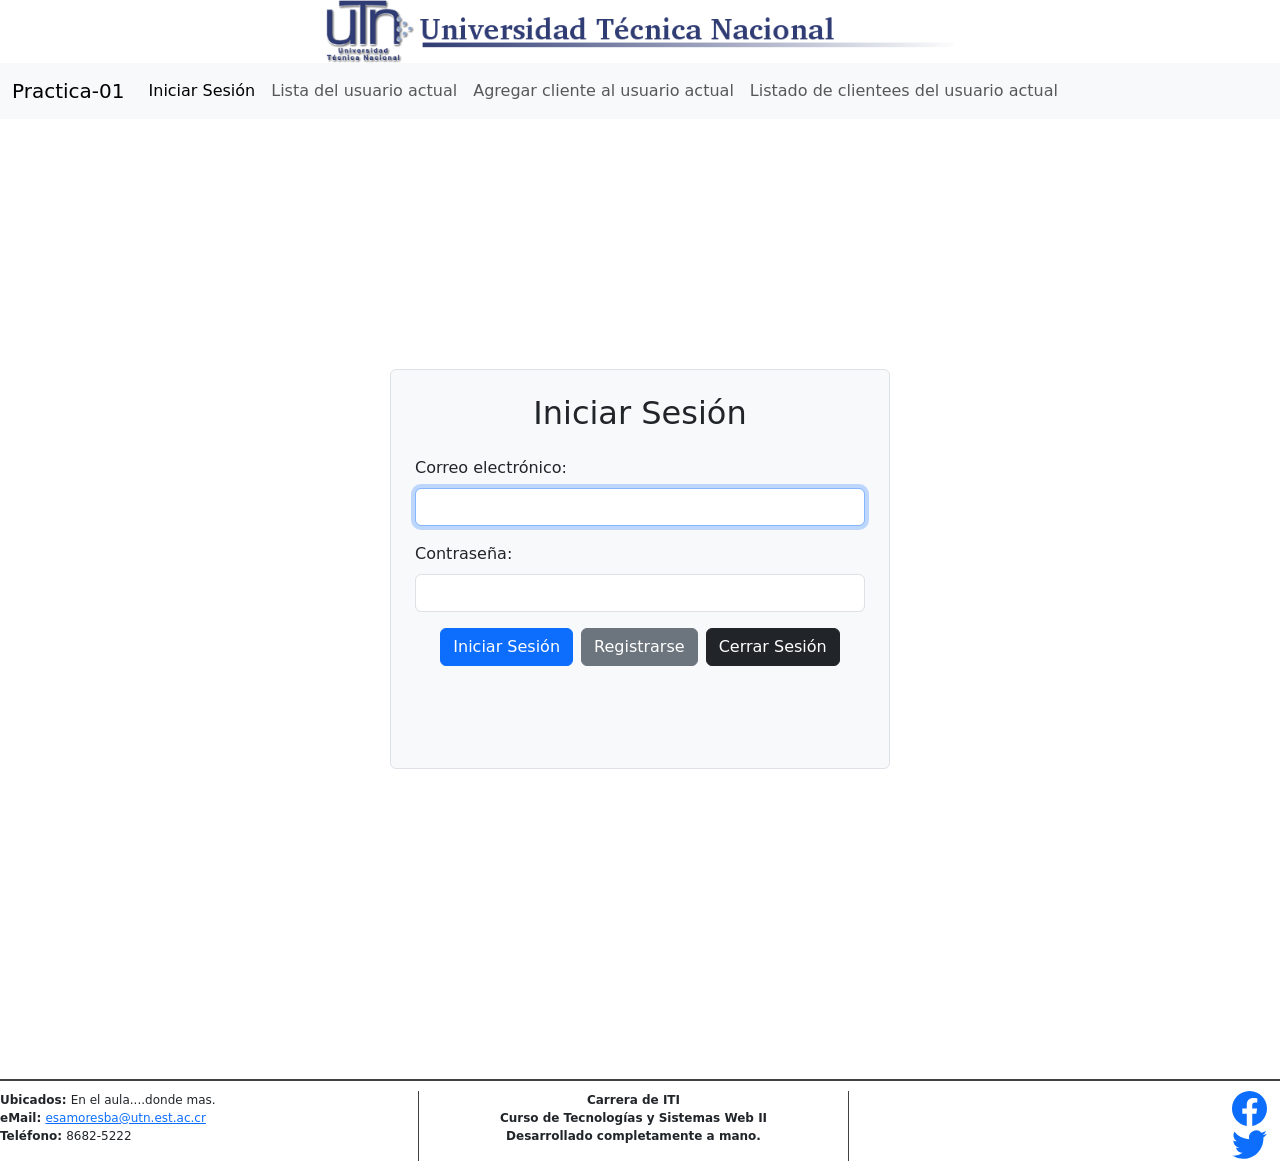
<file: frontend/ejs02/index.html>
<!DOCTYPE html>
<html lang="en">
<head>
    <meta charset="UTF-8">
    <title>Iniciar Sesion</title>
    <link href="https://cdn.jsdelivr.net/npm/bootstrap@5.2.3/dist/css/bootstrap.min.css" rel="stylesheet" integrity="sha384-rbsA2VBKQhggwzxH7pPCaAqO46MgnOM80zW1RWuH61DGLwZJEdK2Kadq2F9CUG65" crossorigin="anonymous">
    <link rel="stylesheet" href="styles/formatos2.css">
</head>
<body>
    <header>
        <div class="row justify-content-center align-items-center">
            <div class="col-lg-6 d-flex justify-content-center">
                <img src="img/encabe.png" class="img-fluid" alt="logo">
            </div>
        </div>
        <nav class="navbar navbar-expand-lg bg-body-tertiary">
            <div class="container-fluid">
                <a class="navbar-brand" href="#">Practica<span class="numerito">-01</span></a>
                <button class="navbar-toggler" type="button" data-bs-toggle="collapse" data-bs-target="#navbarNavAltMarkup" aria-controls="navbarNavAltMarkup" aria-expanded="false" aria-label="Toggle navigation">
                    <span class="navbar-toggler-icon"></span>
                </button>
                <div class="collapse navbar-collapse" id="navbarNavAltMarkup">
                    <div class="navbar-nav">
                        <a class="nav-link active" aria-current="page" href="index.html">Iniciar Sesión</a>
                        <!--<a class="nav-link" href="register.html">Ingresar Usuario</a>-->
                        <a class="nav-link" href="userList.html">Lista del usuario actual</a>
                        <!--En la lista anterior por cada cliente mostrado, deben aparecer los accesos a los métodos de
                        modificar y borrar el cliente.-->
                        <a class="nav-link" href="addCustomer.html">Agregar cliente al usuario actual</a>
                        <a class="nav-link" href="clientListTest.html">Listado de clientees del usuario actual</a>
                        <!--<a class="nav-link" href="#">Modificar los datos</a>-->
                        <!--El método de borrar debe confirmar si desea eliminar el registro del cliente o no.-->
                    </div>
                </div>
            </div>
        </nav>
    </header>
   
    <main class="container d-flex align-items-center justify-content-center" style="min-height: 100vh;">
        <form name="formita" enctype="application/x-www-form-urlencoded" 
            class="p-4 border rounded bg-light" 
            style="max-width: 500px; width: 100%; min-height: 400px;">
            
            <h2 class="mb-4 text-center">Iniciar Sesión</h2>

            <div class="mb-3">
                <label for="txtEmail" class="form-label">Correo electrónico:</label>
                <input type="email" class="form-control" id="txtEmail" maxlength="30" required autofocus>
            </div>

            <div class="mb-3">
                <label for="txtContra" class="form-label">Contraseña:</label>
                <input type="password" class="form-control" id="txtContra" maxlength="10" required>
            </div>

            <div class="d-flex justify-content-center align-items-center gap-2">
                <button type="button" class="btn btn-primary" id="btnLogin">Iniciar Sesión</button>
                <a href="register.html" class="btn btn-secondary " id="btnRegister">Registrarse</a>
                <button type="button" class="btn btn-dark" id="btnLogout" onclick="cerrarSesion()">Cerrar Sesión</button>
            </div>
        </form>
    </main>

    <footer class="row pie">
		<div class="div_pi">
                <strong>Ubicados: </strong>En el aula....donde mas.<br/>
                <strong>eMail:    </strong> <a href="mailto:esamoresba@utn.est.ac.cr?subject=Solicito información">esamoresba@utn.est.ac.cr</a><br />
                <strong>Teléfono: </strong>8682-5222
            </div>
            <div class="div_pc">
                Carrera de ITI<br/>
                Curso de Tecnologías y Sistemas Web II <br/>
                Desarrollado completamente a mano.
            </div>
            <div class="div_pd">
				<a href="https://www.facebook.com/"><svg xmlns="http://www.w3.org/2000/svg" width="35" height="35" fill="currentColor" class="bi bi-facebook" viewBox="0 0 16 16">
                <path d="M16 8.049c0-4.446-3.582-8.05-8-8.05C3.58 0-.002 3.603-.002 8.05c0 4.017 2.926 7.347 6.75 7.951v-5.625h-2.03V8.05H6.75V6.275c0-2.017 1.195-3.131 3.022-3.131.876 0 1.791.157 1.791.157v1.98h-1.009c-.993 0-1.303.621-1.303 1.258v1.51h2.218l-.354 2.326H9.25V16c3.824-.604 6.75-3.934 6.75-7.951"/></svg></a>
				<br>
				<a href="https://twitter.com/"><svg xmlns="http://www.w3.org/2000/svg" width="35" height="35" fill="currentColor" class="bi bi-twitter" viewBox="0 0 16 16">
                <path d="M5.026 15c6.038 0 9.341-5.003 9.341-9.334q.002-.211-.006-.422A6.7 6.7 0 0 0 16 3.542a6.7 6.7 0 0 1-1.889.518 3.3 3.3 0 0 0 1.447-1.817 6.5 6.5 0 0 1-2.087.793A3.286 3.286 0 0 0 7.875 6.03a9.32 9.32 0 0 1-6.767-3.429 3.29 3.29 0 0 0 1.018 4.382A3.3 3.3 0 0 1 .64 6.575v.045a3.29 3.29 0 0 0 2.632 3.218 3.2 3.2 0 0 1-.865.115 3 3 0 0 1-.614-.057 3.28 3.28 0 0 0 3.067 2.277A6.6 6.6 0 0 1 .78 13.58a6 6 0 0 1-.78-.045A9.34 9.34 0 0 0 5.026 15"/></svg></a>
			</div>
	</footer>

    <!--SCRIPT JS BOOTSTRAP-->
    <script src="https://cdn.jsdelivr.net/npm/bootstrap@5.2.3/dist/js/bootstrap.bundle.min.js" integrity="sha384-kenU1KFdBIe4zVF0s0G1M5b4hcpxyD9F7jL+jjXkk+Q2h455rYXK/7HAuoJl+0I4" crossorigin="anonymous"></script>
    <script src="codes/login.js"> </script>
</body>
</html>
</file>
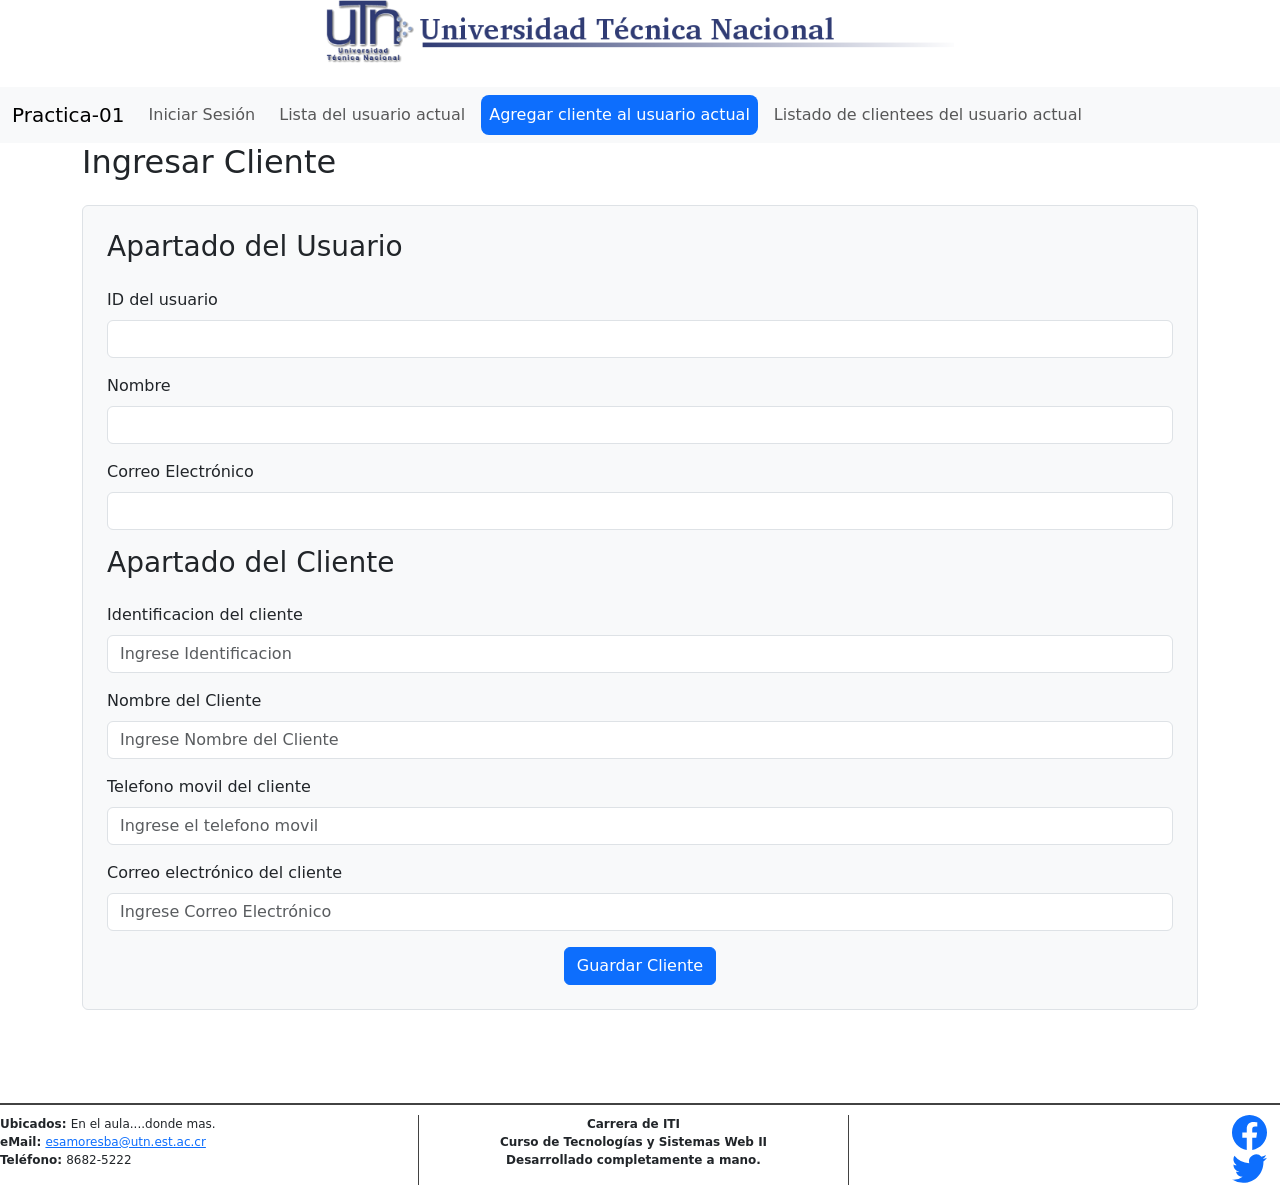
<file: frontend/ejs02/addCustomer.html>
<!DOCTYPE html>
<html lang="en">
<head>
    <meta charset="UTF-8">
    <title>Ingresar Cliente</title>
    <link href="https://cdn.jsdelivr.net/npm/bootstrap@5.2.3/dist/css/bootstrap.min.css" rel="stylesheet" integrity="sha384-rbsA2VBKQhggwzxH7pPCaAqO46MgnOM80zW1RWuH61DGLwZJEdK2Kadq2F9CUG65" crossorigin="anonymous">
    <link rel="stylesheet" href="styles/formatos.css">
</head>
<body>
    <header>
        <div class="row justify-content-center align-items-center">
            <div class="col-lg-6 d-flex justify-content-center">
                <img src="img/encabe.png" class="img-fluid" alt="logo">
            </div>
        </div>
        <nav class="navbar navbar-expand-lg bg-body-tertiary mt-4">
            <div class="container-fluid">
                <a class="navbar-brand" href="#">Practica<span class="numerito">-01</span></a>
                <button class="navbar-toggler" type="button" data-bs-toggle="collapse" data-bs-target="#navbarNavAltMarkup" aria-controls="navbarNavAltMarkup" aria-expanded="false" aria-label="Toggle navigation">
                    <span class="navbar-toggler-icon"></span>
                </button>
                <div class="collapse navbar-collapse" id="navbarNavAltMarkup">
                    <div class="navbar-nav">
                        <a class="nav-link" href="index.html">Iniciar Sesión</a>
                        <!--<a class="nav-link" href="register.html">Ingresar Usuario</a>-->
                        <a class="nav-link" href="userList.html">Lista del usuario actual</a>
                        <!--En la lista anterior por cada cliente mostrado, deben aparecer los accesos a los métodos de
                        modificar y borrar el cliente.-->
                        <a class="nav-link active"aria-current="page" href="addCustomer.html">Agregar cliente al usuario actual</a>
                        <a class="nav-link" href="clientListTest.html">Listado de clientees del usuario actual</a>
                        <!--<a class="nav-link" href="#">Modificar los datos</a>-->
                        <!--El método de borrar debe confirmar si desea eliminar el registro del cliente o no.-->
                    </div>
                </div>
            </div>
        </nav>
    </header>
   
    <main class="container" style="min-height: 100vh;">
        <h2 class="mb-4">Ingresar Cliente</h2>
        <!--
        <div class="mb-3">
            <button class="btn btn-dark" id="btnMostrarCliente" onclick="mostrarClienteActual()">Mostrar Usuario Logueado</button>
        </div>
        -->
        
        <form id="clienteForm" class="p-4 border rounded bg-light">
            <h3 class="mb-4">Apartado del Usuario</h3>
            <div class="mb-3">
                <label for="clienteId" class="form-label">ID del usuario</label>
                <input type="text" class="form-control" id="clienteId" readonly>
            </div>
            <div class="mb-3">
                <label for="clienteNombre" class="form-label">Nombre</label>
                <input type="text" class="form-control" id="clienteNombre" readonly>
            </div>
            <div class="mb-3">
                <label for="clienteEmail" class="form-label">Correo Electrónico</label>
                <input type="email" class="form-control" id="clienteEmail" readonly>
            </div>
            <h3 class="mb-4">Apartado del Cliente</h3>
            <div class="mb-3">
                <label for="clienteId" class="form-label">Identificacion del cliente</label>
                <input type="text" class="form-control" id="clienteId-add" placeholder="Ingrese Identificacion">
            </div>
            <div class="mb-3">
                <label for="clienteNombre" class="form-label">Nombre del Cliente</label>
                <input type="text" class="form-control" id="clienteNombre-add" placeholder="Ingrese Nombre del Cliente">
            </div>
            <div class="mb-3">
                <label for="clienteTelefono" class="form-label">Telefono movil del cliente</label>
                <input type="tel" class="form-control" id="clienteTelefono-add" placeholder="Ingrese el telefono movil">
            </div>
            <div class="mb-3">
                <label for="clienteEmail" class="form-label">Correo electrónico del cliente</label>
                <input type="email" class="form-control" id="clienteEmail-add" placeholder="Ingrese Correo Electrónico">
            </div>
            <div class="d-flex justify-content-center align-items-center">
                <button type="button" class="btn btn-primary" id="btnGuardarCus">Guardar Cliente</button>
            </div>
            <!--
            <div class="d-flex justify-content-between">
                <button type="button" class="btn btn-success">Modificar</button>
                <button type="button" class="btn btn-danger">Borrar</button>
            </div>-->
        </form>
    </main>


    <footer class="row pie">
		<div class="div_pi">
                <strong>Ubicados: </strong>En el aula....donde mas.<br/>
                <strong>eMail:    </strong> <a href="mailto:esamoresba@utn.est.ac.cr?subject=Solicito información">esamoresba@utn.est.ac.cr</a><br />
                <strong>Teléfono: </strong>8682-5222
            </div>
            <div class="div_pc">
                Carrera de ITI<br/>
                Curso de Tecnologías y Sistemas Web II <br/>
                Desarrollado completamente a mano.
            </div>
            <div class="div_pd">
				<a href="https://www.facebook.com/"><svg xmlns="http://www.w3.org/2000/svg" width="35" height="35" fill="currentColor" class="bi bi-facebook" viewBox="0 0 16 16">
                <path d="M16 8.049c0-4.446-3.582-8.05-8-8.05C3.58 0-.002 3.603-.002 8.05c0 4.017 2.926 7.347 6.75 7.951v-5.625h-2.03V8.05H6.75V6.275c0-2.017 1.195-3.131 3.022-3.131.876 0 1.791.157 1.791.157v1.98h-1.009c-.993 0-1.303.621-1.303 1.258v1.51h2.218l-.354 2.326H9.25V16c3.824-.604 6.75-3.934 6.75-7.951"/></svg></a>
				<br>
				<a href="https://twitter.com/"><svg xmlns="http://www.w3.org/2000/svg" width="35" height="35" fill="currentColor" class="bi bi-twitter" viewBox="0 0 16 16">
                <path d="M5.026 15c6.038 0 9.341-5.003 9.341-9.334q.002-.211-.006-.422A6.7 6.7 0 0 0 16 3.542a6.7 6.7 0 0 1-1.889.518 3.3 3.3 0 0 0 1.447-1.817 6.5 6.5 0 0 1-2.087.793A3.286 3.286 0 0 0 7.875 6.03a9.32 9.32 0 0 1-6.767-3.429 3.29 3.29 0 0 0 1.018 4.382A3.3 3.3 0 0 1 .64 6.575v.045a3.29 3.29 0 0 0 2.632 3.218 3.2 3.2 0 0 1-.865.115 3 3 0 0 1-.614-.057 3.28 3.28 0 0 0 3.067 2.277A6.6 6.6 0 0 1 .78 13.58a6 6 0 0 1-.78-.045A9.34 9.34 0 0 0 5.026 15"/></svg></a>
			</div>
	</footer>

    <!--SCRIPT JS BOOTSTRAP-->
    <script src="https://cdn.jsdelivr.net/npm/bootstrap@5.2.3/dist/js/bootstrap.bundle.min.js" integrity="sha384-kenU1KFdBIe4zVF0s0G1M5b4hcpxyD9F7jL+jjXkk+Q2h455rYXK/7HAuoJl+0I4" crossorigin="anonymous"></script>
    <script src="codes/user-list.js"></script>
    <script src="codes/add-customer.js"></script>
</body>
</html>
</file>
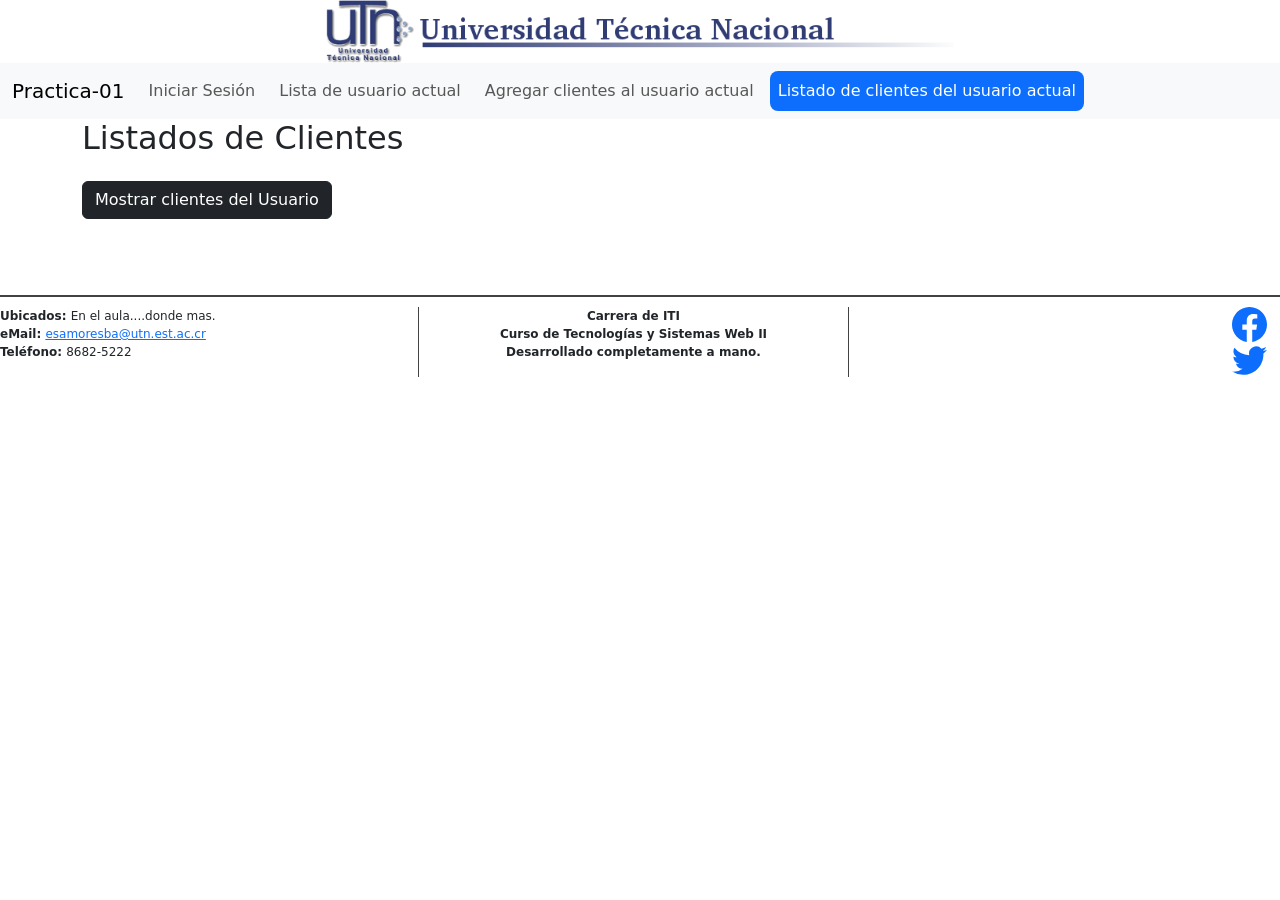
<file: frontend/ejs02/clientList.html>
<!DOCTYPE html>
<html lang="en">
<head>
    <meta charset="UTF-8">
    <title>Lista de Cliente</title>
    <link href="https://cdn.jsdelivr.net/npm/bootstrap@5.2.3/dist/css/bootstrap.min.css" rel="stylesheet" integrity="sha384-rbsA2VBKQhggwzxH7pPCaAqO46MgnOM80zW1RWuH61DGLwZJEdK2Kadq2F9CUG65" crossorigin="anonymous">
    <link rel="stylesheet" href="styles/formatos.css">
</head>
<body>
    <header>
        <div class="row justify-content-center align-items-center">
            <div class="col-lg-6 d-flex justify-content-center">
                <img src="img/encabe.png" class="img-fluid" alt="logo">
            </div>
        </div>
        <nav class="navbar navbar-expand-lg bg-body-tertiary">
            <div class="container-fluid">
                <a class="navbar-brand" href="#">Practica<span class="numerito">-01</span></a>
                <button class="navbar-toggler" type="button" data-bs-toggle="collapse" data-bs-target="#navbarNavAltMarkup" aria-controls="navbarNavAltMarkup" aria-expanded="false" aria-label="Toggle navigation">
                    <span class="navbar-toggler-icon"></span>
                </button>
                <div class="collapse navbar-collapse" id="navbarNavAltMarkup">
                    <div class="navbar-nav">
                        <a class="nav-link" href="index.html">Iniciar Sesión</a>
                        <!--<a class="nav-link" href="register.html">Ingresar Usuario</a>-->
                        <a class="nav-link" href="userList.html">Lista de usuario actual</a>
                        <!--En la lista anterior por cada cliente mostrado, deben aparecer los accesos a los métodos de
                        modificar y borrar el cliente.-->
                        <a class="nav-link" href="addCustomer.html">Agregar clientes al usuario actual</a>
                        <a class="nav-link active" aria-current="page" href="clientList.html">Listado de clientes del usuario actual</a>
                        <!--<a class="nav-link" href="#">Modificar los datos</a>-->
                        <!--El método de borrar debe confirmar si desea eliminar el registro del cliente o no.-->
                    </div>
                </div>
            </div>
        </nav>
    </header>
   
    <main class="container">
        <h2 class="mb-4">Listados de Clientes</h2>
        <div class="mb-3">
            <button class="btn btn-dark" id="btnMostrarCliente">Mostrar clientes del Usuario</button>
        </div>
        <!-- Clientes Grid -->
        <div id="contenedorClientes" class="row">
            <!--<div class="col-md-6 col-lg-4 mb-3">
                <div class="card cartaCliente">
                    <div class="card-body">
                        <h5 class="card-title">Esteban</h5>
                        <p class="card-text">
                            <strong>ID:</strong> 1<br>
                            <strong>Cédula:</strong> 123456789<br>
                            <strong>Email:</strong> esteban@example.com<br>
                            <strong>Teléfono:</strong> 8888-8888<br>
                            <strong>Token:</strong> ABC123
                        </p>
                        <button class="btn btn-primary btn-sm me-2">Modificar</button>
                        <button class="btn btn-danger btn-sm">Eliminar</button>
                    </div>
                </div>
            </div>-->
        </div>
    </main>


   <footer class="row pie">
		<div class="div_pi">
                <strong>Ubicados: </strong>En el aula....donde mas.<br/>
                <strong>eMail:    </strong> <a href="mailto:esamoresba@utn.est.ac.cr?subject=Solicito información">esamoresba@utn.est.ac.cr</a><br />
                <strong>Teléfono: </strong>8682-5222
            </div>
            <div class="div_pc">
                Carrera de ITI<br/>
                Curso de Tecnologías y Sistemas Web II <br/>
                Desarrollado completamente a mano.
            </div>
            <div class="div_pd">
				<a href="https://www.facebook.com/"><svg xmlns="http://www.w3.org/2000/svg" width="35" height="35" fill="currentColor" class="bi bi-facebook" viewBox="0 0 16 16">
                <path d="M16 8.049c0-4.446-3.582-8.05-8-8.05C3.58 0-.002 3.603-.002 8.05c0 4.017 2.926 7.347 6.75 7.951v-5.625h-2.03V8.05H6.75V6.275c0-2.017 1.195-3.131 3.022-3.131.876 0 1.791.157 1.791.157v1.98h-1.009c-.993 0-1.303.621-1.303 1.258v1.51h2.218l-.354 2.326H9.25V16c3.824-.604 6.75-3.934 6.75-7.951"/></svg></a>
				<br>
				<a href="https://twitter.com/"><svg xmlns="http://www.w3.org/2000/svg" width="35" height="35" fill="currentColor" class="bi bi-twitter" viewBox="0 0 16 16">
                <path d="M5.026 15c6.038 0 9.341-5.003 9.341-9.334q.002-.211-.006-.422A6.7 6.7 0 0 0 16 3.542a6.7 6.7 0 0 1-1.889.518 3.3 3.3 0 0 0 1.447-1.817 6.5 6.5 0 0 1-2.087.793A3.286 3.286 0 0 0 7.875 6.03a9.32 9.32 0 0 1-6.767-3.429 3.29 3.29 0 0 0 1.018 4.382A3.3 3.3 0 0 1 .64 6.575v.045a3.29 3.29 0 0 0 2.632 3.218 3.2 3.2 0 0 1-.865.115 3 3 0 0 1-.614-.057 3.28 3.28 0 0 0 3.067 2.277A6.6 6.6 0 0 1 .78 13.58a6 6 0 0 1-.78-.045A9.34 9.34 0 0 0 5.026 15"/></svg></a>
			</div>
	</footer>

    <!--SCRIPT JS BOOTSTRAP-->
    <script src="https://cdn.jsdelivr.net/npm/bootstrap@5.2.3/dist/js/bootstrap.bundle.min.js" integrity="sha384-kenU1KFdBIe4zVF0s0G1M5b4hcpxyD9F7jL+jjXkk+Q2h455rYXK/7HAuoJl+0I4" crossorigin="anonymous"></script>
    <script src="codes/client-list.js"></script>
</body>
</html>
</file>
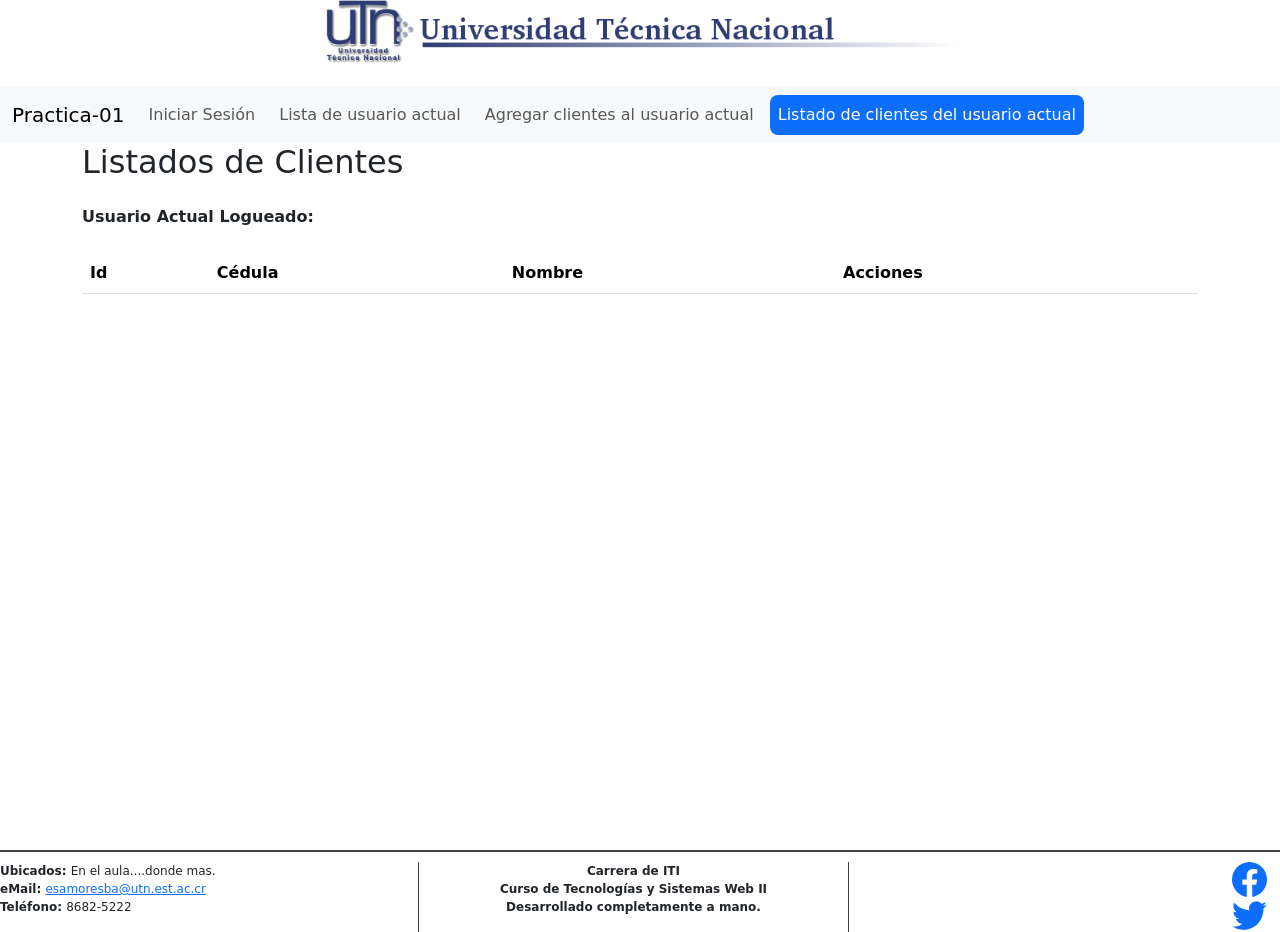
<file: frontend/ejs02/clientListTest.html>
<!DOCTYPE html>
<html lang="en">
<head>
    <meta charset="UTF-8">
    <title>Lista de Cliente</title>
    <link href="https://cdn.jsdelivr.net/npm/bootstrap@5.2.3/dist/css/bootstrap.min.css" rel="stylesheet" integrity="sha384-rbsA2VBKQhggwzxH7pPCaAqO46MgnOM80zW1RWuH61DGLwZJEdK2Kadq2F9CUG65" crossorigin="anonymous">
    <link rel="stylesheet" href="styles/formatos.css">
</head>
<body class="d-flex flex-column min-vh-100">
    <header>
        <div class="row justify-content-center align-items-center">
            <div class="col-lg-6 d-flex justify-content-center">
                <img src="img/encabe.png" class="img-fluid" alt="logo">
            </div>
        </div>
        <nav class="navbar navbar-expand-lg bg-body-tertiary mt-4">
            <div class="container-fluid">
                <a class="navbar-brand" href="#">Practica<span class="numerito">-01</span></a>
                <button class="navbar-toggler" type="button" data-bs-toggle="collapse" data-bs-target="#navbarNavAltMarkup" aria-controls="navbarNavAltMarkup" aria-expanded="false" aria-label="Toggle navigation">
                    <span class="navbar-toggler-icon"></span>
                </button>
                <div class="collapse navbar-collapse" id="navbarNavAltMarkup">
                    <div class="navbar-nav">
                        <a class="nav-link" href="index.html">Iniciar Sesión</a>
                        <!--<a class="nav-link" href="register.html">Ingresar Usuario</a>-->
                        <a class="nav-link" href="userList.html">Lista de usuario actual</a>
                        <!--En la lista anterior por cada cliente mostrado, deben aparecer los accesos a los métodos de
                        modificar y borrar el cliente.-->
                        <a class="nav-link" href="addCustomer.html">Agregar clientes al usuario actual</a>
                        <a class="nav-link active" aria-current="page" href="clientList.html">Listado de clientes del usuario actual</a>
                        <!--<a class="nav-link" href="#">Modificar los datos</a>-->
                        <!--El método de borrar debe confirmar si desea eliminar el registro del cliente o no.-->
                    </div>
                </div>
            </div>
        </nav>
    </header>
   
    <main class="container">
        <h2 class="mb-4">Listados de Clientes</h2>
        <div class="mb-3">
            <label class="form-label fw-bold">Usuario Actual Logueado:</label>
            <span id="usuarioActualLabel" class="ms-2"></span>
        </div>
        <table class="table table-striped">
            <thead>
                <tr>
                    <th scope="col">Id</th>
                    <th scope="col">Cédula</th>
                    <th scope="col">Nombre</th>
                    <th scope="col">Acciones</th>
                </tr>
            </thead>
            <tbody id="tablaClientes">
                <!--
                <tr>
                    <td>123</td>
                    <td>208630913</td>
                    <td>Esteban</td>
                    <td>
                        <a class="btn btn-primary btn-sm me-2" href="#">Modificar</a>
                        <button class="btn btn-danger btn-sm"
                            data-id="${cliente.id || ''}"
                            data-idcard="${cliente.idcard || ''}"
                            data-name="${cliente.name || ''}"
                        >Eliminar</button>
                    </td>
                </tr>
                -->
            </tbody>
        </table>
    </main>


   <footer class="row pie mt-auto">
		<div class="div_pi">
                <strong>Ubicados: </strong>En el aula....donde mas.<br/>
                <strong>eMail:    </strong> <a href="mailto:esamoresba@utn.est.ac.cr?subject=Solicito información">esamoresba@utn.est.ac.cr</a><br />
                <strong>Teléfono: </strong>8682-5222
            </div>
            <div class="div_pc">
                Carrera de ITI<br/>
                Curso de Tecnologías y Sistemas Web II <br/>
                Desarrollado completamente a mano.
            </div>
            <div class="div_pd">
				<a href="https://www.facebook.com/"><svg xmlns="http://www.w3.org/2000/svg" width="35" height="35" fill="currentColor" class="bi bi-facebook" viewBox="0 0 16 16">
                <path d="M16 8.049c0-4.446-3.582-8.05-8-8.05C3.58 0-.002 3.603-.002 8.05c0 4.017 2.926 7.347 6.75 7.951v-5.625h-2.03V8.05H6.75V6.275c0-2.017 1.195-3.131 3.022-3.131.876 0 1.791.157 1.791.157v1.98h-1.009c-.993 0-1.303.621-1.303 1.258v1.51h2.218l-.354 2.326H9.25V16c3.824-.604 6.75-3.934 6.75-7.951"/></svg></a>
				<br>
				<a href="https://twitter.com/"><svg xmlns="http://www.w3.org/2000/svg" width="35" height="35" fill="currentColor" class="bi bi-twitter" viewBox="0 0 16 16">
                <path d="M5.026 15c6.038 0 9.341-5.003 9.341-9.334q.002-.211-.006-.422A6.7 6.7 0 0 0 16 3.542a6.7 6.7 0 0 1-1.889.518 3.3 3.3 0 0 0 1.447-1.817 6.5 6.5 0 0 1-2.087.793A3.286 3.286 0 0 0 7.875 6.03a9.32 9.32 0 0 1-6.767-3.429 3.29 3.29 0 0 0 1.018 4.382A3.3 3.3 0 0 1 .64 6.575v.045a3.29 3.29 0 0 0 2.632 3.218 3.2 3.2 0 0 1-.865.115 3 3 0 0 1-.614-.057 3.28 3.28 0 0 0 3.067 2.277A6.6 6.6 0 0 1 .78 13.58a6 6 0 0 1-.78-.045A9.34 9.34 0 0 0 5.026 15"/></svg></a>
			</div>
	</footer>

    <!--SCRIPT JS BOOTSTRAP-->
    <script src="https://cdn.jsdelivr.net/npm/bootstrap@5.2.3/dist/js/bootstrap.bundle.min.js" integrity="sha384-kenU1KFdBIe4zVF0s0G1M5b4hcpxyD9F7jL+jjXkk+Q2h455rYXK/7HAuoJl+0I4" crossorigin="anonymous"></script>
    <script src="codes/client-list-test.js"></script>
</body>
</html>
</file>
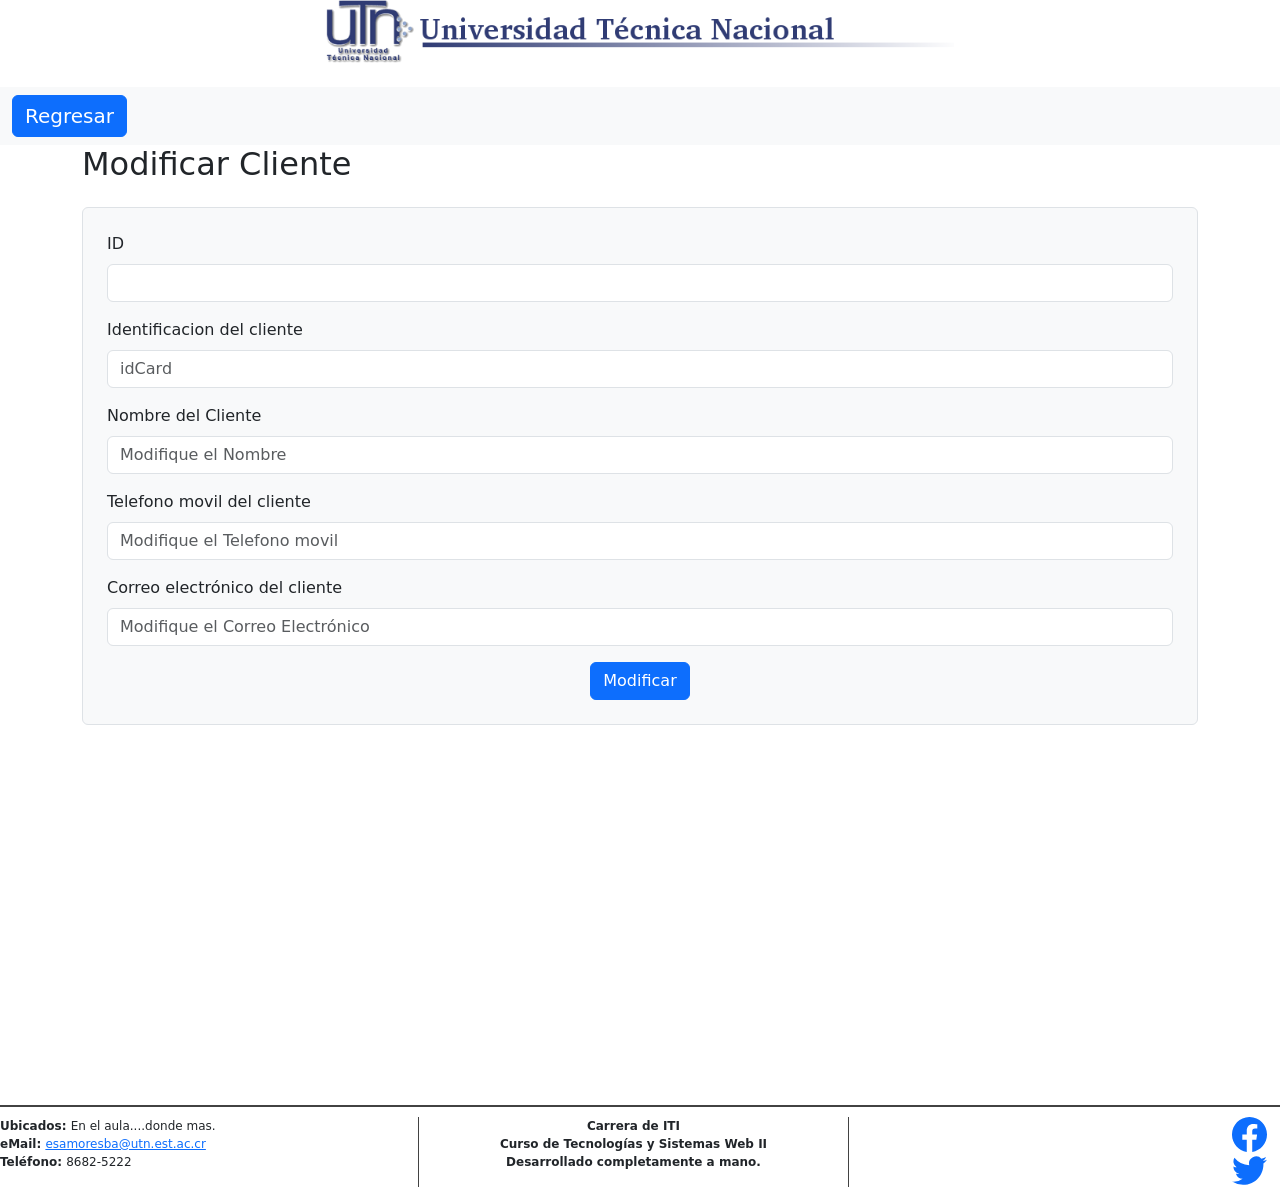
<file: frontend/ejs02/modifyCustomer.html>
<!DOCTYPE html>
<html lang="en">
<head>
    <meta charset="UTF-8">
    <title>Modificar Cliente</title>
    <link href="https://cdn.jsdelivr.net/npm/bootstrap@5.2.3/dist/css/bootstrap.min.css" rel="stylesheet" integrity="sha384-rbsA2VBKQhggwzxH7pPCaAqO46MgnOM80zW1RWuH61DGLwZJEdK2Kadq2F9CUG65" crossorigin="anonymous">
    <link rel="stylesheet" href="styles/formatos.css">
</head>
<body>
    <header>
        <div class="row justify-content-center align-items-center">
            <div class="col-lg-6 d-flex justify-content-center">
                <img src="img/encabe.png" class="img-fluid" alt="logo">
            </div>
        </div>
        <nav class="navbar navbar-expand-lg bg-body-tertiary mt-4">
            <div class="container-fluid">
                <a class="navbar-brand btn btn-primary" style="color: white;" href="clientListTest.html">Regresar</a>
            </div>
        </nav>
    </header>
   
    <main class="container" style="min-height: 100vh;">
        <h2 class="mb-4">Modificar Cliente</h2>
        <form id="clienteForm" class="p-4 border rounded bg-light">
            <div class="mb-3">
                <label for="clienteIdCard" class="form-label">ID</label>
                <input type="text" class="form-control" id="clienteId" readonly>
            </div>
            <div class="mb-3">
                <label for="clienteIdCard" class="form-label">Identificacion del cliente</label>
                <input type="text" class="form-control" id="clienteIdCard" placeholder="idCard" readonly>
            </div>
            <div class="mb-3">
                <label for="clienteNombre" class="form-label">Nombre del Cliente</label>
                <input type="text" class="form-control" id="clienteNombre" placeholder="Modifique el Nombre">
            </div>
            <div class="mb-3">
                <label for="clienteTelefono" class="form-label">Telefono movil del cliente</label>
                <input type="tel" class="form-control" id="clienteTelefono" placeholder="Modifique el Telefono movil">
            </div>
            <div class="mb-3">
                <label for="clienteEmail" class="form-label">Correo electrónico del cliente</label>
                <input type="email" class="form-control" id="clienteEmail" placeholder="Modifique el Correo Electrónico">
            </div>
            <div class="d-flex justify-content-center align-items-center">
                <button type="button" class="btn btn-primary" id="btnModificar">Modificar</button>
            </div>
            <!--
            <div class="d-flex justify-content-between">
                <button type="button" class="btn btn-success">Modificar</button>
                <button type="button" class="btn btn-danger">Borrar</button>
            </div>-->
        </form>
    </main>


    <footer class="row pie">
		<div class="div_pi">
                <strong>Ubicados: </strong>En el aula....donde mas.<br/>
                <strong>eMail:    </strong> <a href="mailto:esamoresba@utn.est.ac.cr?subject=Solicito información">esamoresba@utn.est.ac.cr</a><br />
                <strong>Teléfono: </strong>8682-5222
            </div>
            <div class="div_pc">
                Carrera de ITI<br/>
                Curso de Tecnologías y Sistemas Web II <br/>
                Desarrollado completamente a mano.
            </div>
            <div class="div_pd">
				<a href="https://www.facebook.com/"><svg xmlns="http://www.w3.org/2000/svg" width="35" height="35" fill="currentColor" class="bi bi-facebook" viewBox="0 0 16 16">
                <path d="M16 8.049c0-4.446-3.582-8.05-8-8.05C3.58 0-.002 3.603-.002 8.05c0 4.017 2.926 7.347 6.75 7.951v-5.625h-2.03V8.05H6.75V6.275c0-2.017 1.195-3.131 3.022-3.131.876 0 1.791.157 1.791.157v1.98h-1.009c-.993 0-1.303.621-1.303 1.258v1.51h2.218l-.354 2.326H9.25V16c3.824-.604 6.75-3.934 6.75-7.951"/></svg></a>
				<br>
				<a href="https://twitter.com/"><svg xmlns="http://www.w3.org/2000/svg" width="35" height="35" fill="currentColor" class="bi bi-twitter" viewBox="0 0 16 16">
                <path d="M5.026 15c6.038 0 9.341-5.003 9.341-9.334q.002-.211-.006-.422A6.7 6.7 0 0 0 16 3.542a6.7 6.7 0 0 1-1.889.518 3.3 3.3 0 0 0 1.447-1.817 6.5 6.5 0 0 1-2.087.793A3.286 3.286 0 0 0 7.875 6.03a9.32 9.32 0 0 1-6.767-3.429 3.29 3.29 0 0 0 1.018 4.382A3.3 3.3 0 0 1 .64 6.575v.045a3.29 3.29 0 0 0 2.632 3.218 3.2 3.2 0 0 1-.865.115 3 3 0 0 1-.614-.057 3.28 3.28 0 0 0 3.067 2.277A6.6 6.6 0 0 1 .78 13.58a6 6 0 0 1-.78-.045A9.34 9.34 0 0 0 5.026 15"/></svg></a>
			</div>
	</footer>

    <!--SCRIPT JS BOOTSTRAP-->
    <script src="https://cdn.jsdelivr.net/npm/bootstrap@5.2.3/dist/js/bootstrap.bundle.min.js" integrity="sha384-kenU1KFdBIe4zVF0s0G1M5b4hcpxyD9F7jL+jjXkk+Q2h455rYXK/7HAuoJl+0I4" crossorigin="anonymous"></script>
    <script src="codes/modify-customer.js"></script>
</body>
</html>
</file>
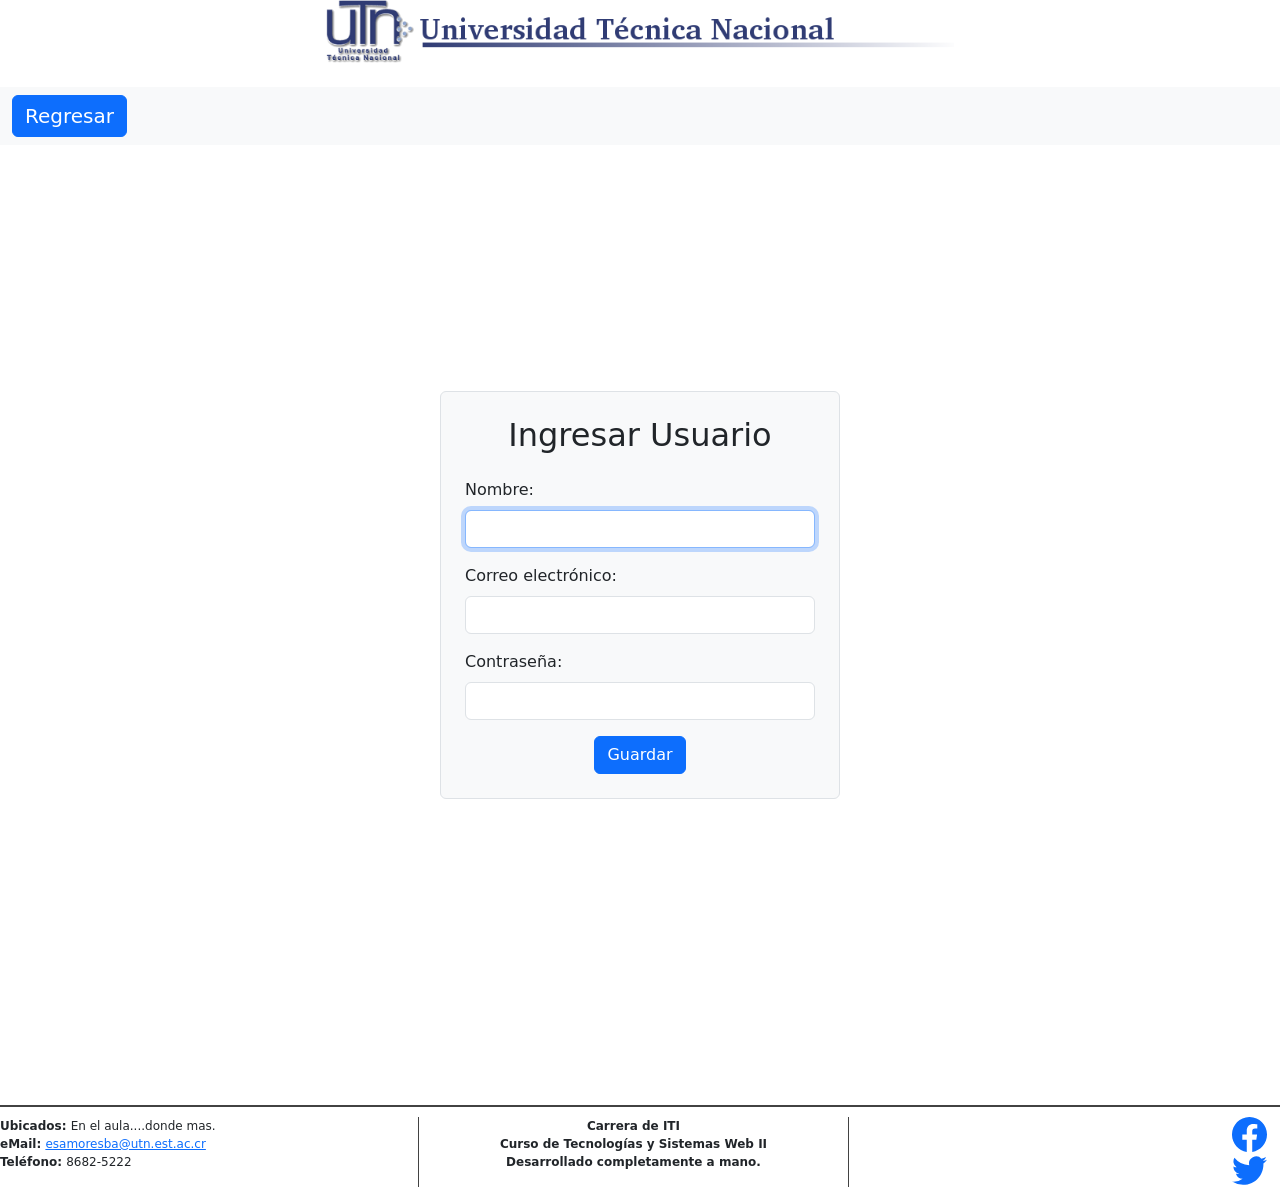
<file: frontend/ejs02/register.html>
<!DOCTYPE html>
<html lang="en">
<head>
    <meta charset="UTF-8">
    <title>Registrar Usuario</title>
    <link href="https://cdn.jsdelivr.net/npm/bootstrap@5.2.3/dist/css/bootstrap.min.css" rel="stylesheet" integrity="sha384-rbsA2VBKQhggwzxH7pPCaAqO46MgnOM80zW1RWuH61DGLwZJEdK2Kadq2F9CUG65" crossorigin="anonymous">
    <link rel="stylesheet" href="styles/formatos.css">
</head>
<body>
    <header>
        <div class="row justify-content-center align-items-center">
            <div class="col-lg-6 d-flex justify-content-center">
                <img src="img/encabe.png" class="img-fluid" alt="logo">
            </div>
        </div>
        <nav class="navbar navbar-expand-lg bg-body-tertiary mt-4">
            <div class="container-fluid">
                <a class="navbar-brand btn btn-primary" style="color: white;" href="index.html">Regresar</a>
            </div>
        </nav>
    </header>
   
    <main class="container d-flex align-items-center justify-content-center" style="min-height: 100vh;">
    <form name="formita" enctype="application/x-www-form-urlencoded"
        class="p-4 border rounded bg-light"
        style="max-width: 400px; width: 100%; min-height: 400px;">
        <h2 class="mb-4 text-center">Ingresar Usuario</h2>
        <div class="mb-3">
            <label for="txtNomb" class="form-label">Nombre:</label>
            <input type="text" class="form-control" id="txtNomb" maxlength="15" required autofocus>
        </div>
        <div class="mb-3">
            <label for="txtEmail" class="form-label">Correo electrónico:</label>
            <input type="email" class="form-control" id="txtEmail" maxlength="30" required>
        </div>
        <div class="mb-3">
            <label for="txtContra" class="form-label">Contraseña:</label>
            <input type="password" class="form-control" id="txtContra" maxlength="10" required>
        </div>
        <div class="d-flex justify-content-center align-items-center gap-2">
            <button type="button" class="btn btn-primary" id="btnGuardar">Guardar</button>
        </div>
    </form>
</main>

    <div id="Datos"></div>

    <footer class="row pie">
		<div class="div_pi">
                <strong>Ubicados: </strong>En el aula....donde mas.<br/>
                <strong>eMail:    </strong> <a href="mailto:esamoresba@utn.est.ac.cr?subject=Solicito información">esamoresba@utn.est.ac.cr</a><br />
                <strong>Teléfono: </strong>8682-5222
            </div>
            <div class="div_pc">
                Carrera de ITI<br/>
                Curso de Tecnologías y Sistemas Web II <br/>
                Desarrollado completamente a mano.
            </div>
            <div class="div_pd">
				<a href="https://www.facebook.com/"><svg xmlns="http://www.w3.org/2000/svg" width="35" height="35" fill="currentColor" class="bi bi-facebook" viewBox="0 0 16 16">
                <path d="M16 8.049c0-4.446-3.582-8.05-8-8.05C3.58 0-.002 3.603-.002 8.05c0 4.017 2.926 7.347 6.75 7.951v-5.625h-2.03V8.05H6.75V6.275c0-2.017 1.195-3.131 3.022-3.131.876 0 1.791.157 1.791.157v1.98h-1.009c-.993 0-1.303.621-1.303 1.258v1.51h2.218l-.354 2.326H9.25V16c3.824-.604 6.75-3.934 6.75-7.951"/></svg></a>
				<br>
				<a href="https://twitter.com/"><svg xmlns="http://www.w3.org/2000/svg" width="35" height="35" fill="currentColor" class="bi bi-twitter" viewBox="0 0 16 16">
                <path d="M5.026 15c6.038 0 9.341-5.003 9.341-9.334q.002-.211-.006-.422A6.7 6.7 0 0 0 16 3.542a6.7 6.7 0 0 1-1.889.518 3.3 3.3 0 0 0 1.447-1.817 6.5 6.5 0 0 1-2.087.793A3.286 3.286 0 0 0 7.875 6.03a9.32 9.32 0 0 1-6.767-3.429 3.29 3.29 0 0 0 1.018 4.382A3.3 3.3 0 0 1 .64 6.575v.045a3.29 3.29 0 0 0 2.632 3.218 3.2 3.2 0 0 1-.865.115 3 3 0 0 1-.614-.057 3.28 3.28 0 0 0 3.067 2.277A6.6 6.6 0 0 1 .78 13.58a6 6 0 0 1-.78-.045A9.34 9.34 0 0 0 5.026 15"/></svg></a>
			</div>
	</footer>

    <!--SCRIPT JS BOOTSTRAP-->
    <script src="https://cdn.jsdelivr.net/npm/bootstrap@5.2.3/dist/js/bootstrap.bundle.min.js" integrity="sha384-kenU1KFdBIe4zVF0s0G1M5b4hcpxyD9F7jL+jjXkk+Q2h455rYXK/7HAuoJl+0I4" crossorigin="anonymous"></script>
    <script src="codes/register.js"> </script>
</body>
</html>
</file>
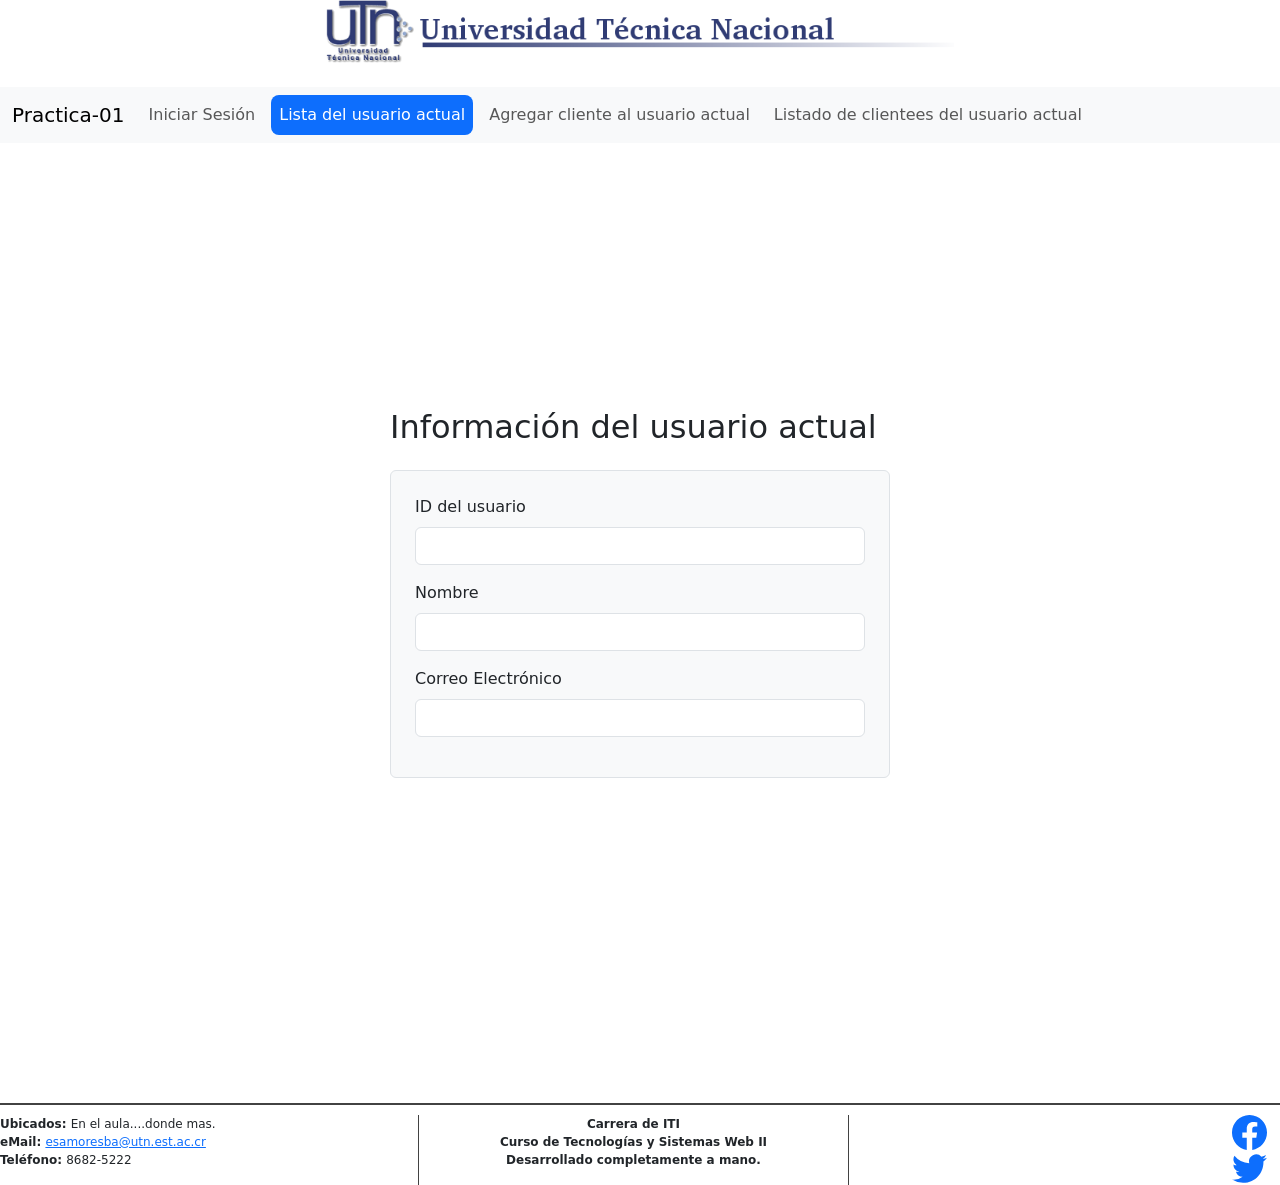
<file: frontend/ejs02/userList.html>
<!DOCTYPE html>
<html lang="en">
<head>
    <meta charset="UTF-8">
    <title>Lista de Usuario</title>
    <link href="https://cdn.jsdelivr.net/npm/bootstrap@5.2.3/dist/css/bootstrap.min.css" rel="stylesheet" integrity="sha384-rbsA2VBKQhggwzxH7pPCaAqO46MgnOM80zW1RWuH61DGLwZJEdK2Kadq2F9CUG65" crossorigin="anonymous">
    <link rel="stylesheet" href="styles/formatos.css">
</head>
<body>
    <header>
        <div class="row justify-content-center align-items-center">
            <div class="col-lg-6 d-flex justify-content-center">
                <img src="img/encabe.png" class="img-fluid" alt="logo">
            </div>
        </div>
        <nav class="navbar navbar-expand-lg bg-body-tertiary mt-4">
            <div class="container-fluid">
                <a class="navbar-brand" href="#">Practica<span class="numerito">-01</span></a>
                <button class="navbar-toggler" type="button" data-bs-toggle="collapse" data-bs-target="#navbarNavAltMarkup" aria-controls="navbarNavAltMarkup" aria-expanded="false" aria-label="Toggle navigation">
                    <span class="navbar-toggler-icon"></span>
                </button>
                <div class="collapse navbar-collapse" id="navbarNavAltMarkup">
                    <div class="navbar-nav">
                        <a class="nav-link" href="index.html">Iniciar Sesión</a>
                        <!--<a class="nav-link" href="register.html">Ingresar Usuario</a>-->
                        <a class="nav-link active" aria-current="page" href="userList.html">Lista del usuario actual</a>
                        <!--En la lista anterior por cada cliente mostrado, deben aparecer los accesos a los métodos de
                        modificar y borrar el cliente.-->
                        <a class="nav-link" href="addCustomer.html">Agregar cliente al usuario actual</a>
                        <a class="nav-link" href="clientListTest.html">Listado de clientees del usuario actual</a>
                        <!--<a class="nav-link" href="#">Modificar los datos</a>-->
                        <!--El método de borrar debe confirmar si desea eliminar el registro del cliente o no.-->
                    </div>
                </div>
            </div>
        </nav>
    </header>
   
    <main class="container d-flex align-items-center justify-content-center" style="min-height: 100vh;">
        <div style="width: 100%; max-width: 500px;">
            <h2 class="mb-4">Información del usuario actual</h2>
            <!--
             <div class="mb-3 d-flex">
                <button class="btn btn-dark" id="btnMostrarCliente" onclick="mostrarClienteActual()">Mostrar Usuario</button>
            </div>
            -->
            <form id="clienteForm" class="p-4 border rounded bg-light">
                <div class="mb-3">
                    <label for="clienteId" class="form-label">ID del usuario</label>
                    <input type="text" class="form-control" id="clienteId" readonly>
                </div>
                <div class="mb-3">
                    <label for="clienteNombre" class="form-label">Nombre</label>
                    <input type="text" class="form-control" id="clienteNombre">
                </div>
                <div class="mb-3">
                    <label for="clienteEmail" class="form-label">Correo Electrónico</label>
                    <input type="email" class="form-control" id="clienteEmail">
                </div>
            </form>
        </div>
    </main>


    <footer class="row pie">
		<div class="div_pi">
                <strong>Ubicados: </strong>En el aula....donde mas.<br/>
                <strong>eMail:    </strong> <a href="mailto:esamoresba@utn.est.ac.cr?subject=Solicito información">esamoresba@utn.est.ac.cr</a><br />
                <strong>Teléfono: </strong>8682-5222
            </div>
            <div class="div_pc">
                Carrera de ITI<br/>
                Curso de Tecnologías y Sistemas Web II <br/>
                Desarrollado completamente a mano.
            </div>
            <div class="div_pd">
				<a href="https://www.facebook.com/"><svg xmlns="http://www.w3.org/2000/svg" width="35" height="35" fill="currentColor" class="bi bi-facebook" viewBox="0 0 16 16">
                <path d="M16 8.049c0-4.446-3.582-8.05-8-8.05C3.58 0-.002 3.603-.002 8.05c0 4.017 2.926 7.347 6.75 7.951v-5.625h-2.03V8.05H6.75V6.275c0-2.017 1.195-3.131 3.022-3.131.876 0 1.791.157 1.791.157v1.98h-1.009c-.993 0-1.303.621-1.303 1.258v1.51h2.218l-.354 2.326H9.25V16c3.824-.604 6.75-3.934 6.75-7.951"/></svg></a>
				<br>
				<a href="https://twitter.com/"><svg xmlns="http://www.w3.org/2000/svg" width="35" height="35" fill="currentColor" class="bi bi-twitter" viewBox="0 0 16 16">
                <path d="M5.026 15c6.038 0 9.341-5.003 9.341-9.334q.002-.211-.006-.422A6.7 6.7 0 0 0 16 3.542a6.7 6.7 0 0 1-1.889.518 3.3 3.3 0 0 0 1.447-1.817 6.5 6.5 0 0 1-2.087.793A3.286 3.286 0 0 0 7.875 6.03a9.32 9.32 0 0 1-6.767-3.429 3.29 3.29 0 0 0 1.018 4.382A3.3 3.3 0 0 1 .64 6.575v.045a3.29 3.29 0 0 0 2.632 3.218 3.2 3.2 0 0 1-.865.115 3 3 0 0 1-.614-.057 3.28 3.28 0 0 0 3.067 2.277A6.6 6.6 0 0 1 .78 13.58a6 6 0 0 1-.78-.045A9.34 9.34 0 0 0 5.026 15"/></svg></a>
			</div>
	</footer>

    <!--SCRIPT JS BOOTSTRAP-->
    <script src="https://cdn.jsdelivr.net/npm/bootstrap@5.2.3/dist/js/bootstrap.bundle.min.js" integrity="sha384-kenU1KFdBIe4zVF0s0G1M5b4hcpxyD9F7jL+jjXkk+Q2h455rYXK/7HAuoJl+0I4" crossorigin="anonymous"></script>
    <script src="codes/user-list.js"></script>
</body>
</html>
</file>
<file: frontend/ejs02/styles/formatos2.css>
.linea_sep{
	margin-top: 10px;
}

.pie{
	border-top:2px rgb(66, 66, 66) solid;
	font-size: 12px;
	height: 50px;
	margin-top: 60px;
	padding-top: 10px;
}

.div_pi{
	float: left;
	text-align: left;
	width: 33%;
}

.div_pc{
	border-left: 1px rgb(66, 66, 66) solid;
	border-right: 1px rgb(66, 66, 66) solid;
	float: left;
	font-weight: bold;
	text-align: center;
	width: 33%;
}

.div_pd{
	float: left;
	text-align: right;;
	width: 33%;
}
</file>
<file: frontend/ejs02/styles/formatos.css>
.linea_sep{
	margin-top: 10px;
}

.pie{
	border-top:2px rgb(66, 66, 66) solid;
	font-size: 12px;
	height: 50px;
	margin-top: 60px;
	padding-top: 10px;
}

.div_pi{
	float: left;
	text-align: left;
	width: 33%;
}

.div_pc{
	border-left: 1px rgb(66, 66, 66) solid;
	border-right: 1px rgb(66, 66, 66) solid;
	float: left;
	font-weight: bold;
	text-align: center;
	width: 33%;
}

.div_pd{
	float: left;
	text-align: right;;
	width: 33%;
}

.navbar-nav .nav-link {
    transition: background 0.2s, color 0.2s;
    border-radius: 0.5rem;
    margin-right: 0.5rem;
    padding: 0.5rem 1rem;
}

.navbar-nav .nav-link:hover, .navbar-nav .nav-link.active {
    background: #0d6efd;
    color: #fff !important;
    text-decoration: none;
}
</file>
